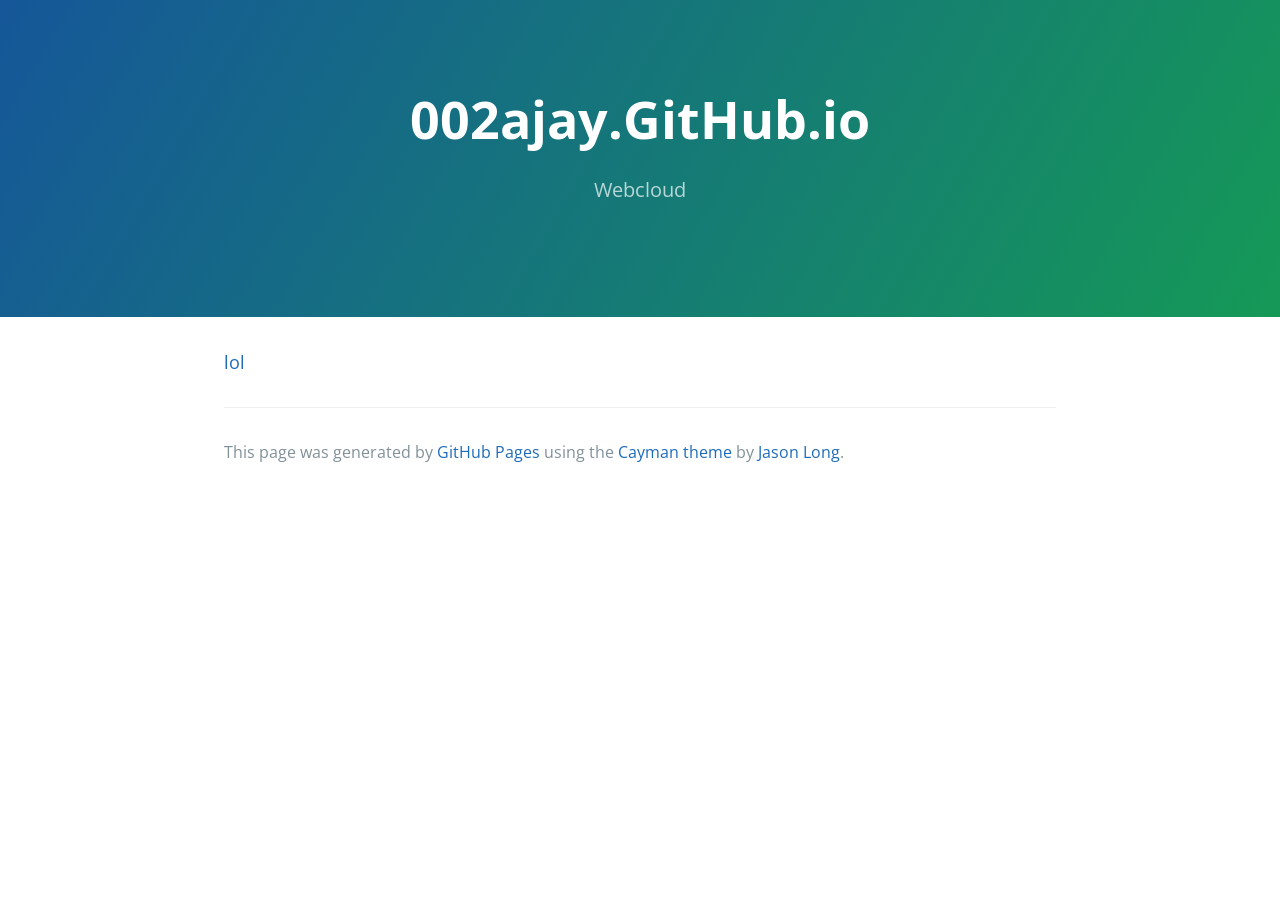
<file: index.html>
<!DOCTYPE html>
<html lang="en-us">
  <head>
    <meta charset="UTF-8">
    <title>002ajay.GitHub.io by 002ajay</title>
    <meta name="viewport" content="width=device-width, initial-scale=1">
    <link rel="stylesheet" type="text/css" href="stylesheets/normalize.css" media="screen">
    <link href='http://fonts.googleapis.com/css?family=Open+Sans:400,700' rel='stylesheet' type='text/css'>
    <link rel="stylesheet" type="text/css" href="stylesheets/stylesheet.css" media="screen">
    <link rel="stylesheet" type="text/css" href="stylesheets/github-light.css" media="screen">
  </head>
  <body>
    <section class="page-header">
      <h1 class="project-name">002ajay.GitHub.io</h1>
      <h2 class="project-tagline">Webcloud</h2>
    </section>

    <section class="main-content">
      <p><a href="index.html"> lol </a></p>

      <footer class="site-footer">

        <span class="site-footer-credits">This page was generated by <a href="https://pages.github.com">GitHub Pages</a> using the <a href="https://github.com/jasonlong/cayman-theme">Cayman theme</a> by <a href="https://twitter.com/jasonlong">Jason Long</a>.</span>
      </footer>

    </section>

  
  </body>
</html>
</file>
<file: stylesheets/stylesheet.css>
* {
  box-sizing: border-box; }

body {
  padding: 0;
  margin: 0;
  font-family: "Open Sans", "Helvetica Neue", Helvetica, Arial, sans-serif;
  font-size: 16px;
  line-height: 1.5;
  color: #606c71; }

a {
  color: #1e6bb8;
  text-decoration: none; }
  a:hover {
    text-decoration: underline; }

.btn {
  display: inline-block;
  margin-bottom: 1rem;
  color: rgba(255, 255, 255, 0.7);
  background-color: rgba(255, 255, 255, 0.08);
  border-color: rgba(255, 255, 255, 0.2);
  border-style: solid;
  border-width: 1px;
  border-radius: 0.3rem;
  transition: color 0.2s, background-color 0.2s, border-color 0.2s; }
  .btn + .btn {
    margin-left: 1rem; }

.btn:hover {
  color: rgba(255, 255, 255, 0.8);
  text-decoration: none;
  background-color: rgba(255, 255, 255, 0.2);
  border-color: rgba(255, 255, 255, 0.3); }

@media screen and (min-width: 64em) {
  .btn {
    padding: 0.75rem 1rem; } }

@media screen and (min-width: 42em) and (max-width: 64em) {
  .btn {
    padding: 0.6rem 0.9rem;
    font-size: 0.9rem; } }

@media screen and (max-width: 42em) {
  .btn {
    display: block;
    width: 100%;
    padding: 0.75rem;
    font-size: 0.9rem; }
    .btn + .btn {
      margin-top: 1rem;
      margin-left: 0; } }

.page-header {
  color: #fff;
  text-align: center;
  background-color: #159957;
  background-image: linear-gradient(120deg, #155799, #159957); }

@media screen and (min-width: 64em) {
  .page-header {
    padding: 5rem 6rem; } }

@media screen and (min-width: 42em) and (max-width: 64em) {
  .page-header {
    padding: 3rem 4rem; } }

@media screen and (max-width: 42em) {
  .page-header {
    padding: 2rem 1rem; } }

.project-name {
  margin-top: 0;
  margin-bottom: 0.1rem; }

@media screen and (min-width: 64em) {
  .project-name {
    font-size: 3.25rem; } }

@media screen and (min-width: 42em) and (max-width: 64em) {
  .project-name {
    font-size: 2.25rem; } }

@media screen and (max-width: 42em) {
  .project-name {
    font-size: 1.75rem; } }

.project-tagline {
  margin-bottom: 2rem;
  font-weight: normal;
  opacity: 0.7; }

@media screen and (min-width: 64em) {
  .project-tagline {
    font-size: 1.25rem; } }

@media screen and (min-width: 42em) and (max-width: 64em) {
  .project-tagline {
    font-size: 1.15rem; } }

@media screen and (max-width: 42em) {
  .project-tagline {
    font-size: 1rem; } }

.main-content :first-child {
  margin-top: 0; }
.main-content img {
  max-width: 100%; }
.main-content h1, .main-content h2, .main-content h3, .main-content h4, .main-content h5, .main-content h6 {
  margin-top: 2rem;
  margin-bottom: 1rem;
  font-weight: normal;
  color: #159957; }
.main-content p {
  margin-bottom: 1em; }
.main-content code {
  padding: 2px 4px;
  font-family: Consolas, "Liberation Mono", Menlo, Courier, monospace;
  font-size: 0.9rem;
  color: #383e41;
  background-color: #f3f6fa;
  border-radius: 0.3rem; }
.main-content pre {
  padding: 0.8rem;
  margin-top: 0;
  margin-bottom: 1rem;
  font: 1rem Consolas, "Liberation Mono", Menlo, Courier, monospace;
  color: #567482;
  word-wrap: normal;
  background-color: #f3f6fa;
  border: solid 1px #dce6f0;
  border-radius: 0.3rem; }
  .main-content pre > code {
    padding: 0;
    margin: 0;
    font-size: 0.9rem;
    color: #567482;
    word-break: normal;
    white-space: pre;
    background: transparent;
    border: 0; }
.main-content .highlight {
  margin-bottom: 1rem; }
  .main-content .highlight pre {
    margin-bottom: 0;
    word-break: normal; }
.main-content .highlight pre, .main-content pre {
  padding: 0.8rem;
  overflow: auto;
  font-size: 0.9rem;
  line-height: 1.45;
  border-radius: 0.3rem; }
.main-content pre code, .main-content pre tt {
  display: inline;
  max-width: initial;
  padding: 0;
  margin: 0;
  overflow: initial;
  line-height: inherit;
  word-wrap: normal;
  background-color: transparent;
  border: 0; }
  .main-content pre code:before, .main-content pre code:after, .main-content pre tt:before, .main-content pre tt:after {
    content: normal; }
.main-content ul, .main-content ol {
  margin-top: 0; }
.main-content blockquote {
  padding: 0 1rem;
  margin-left: 0;
  color: #819198;
  border-left: 0.3rem solid #dce6f0; }
  .main-content blockquote > :first-child {
    margin-top: 0; }
  .main-content blockquote > :last-child {
    margin-bottom: 0; }
.main-content table {
  display: block;
  width: 100%;
  overflow: auto;
  word-break: normal;
  word-break: keep-all; }
  .main-content table th {
    font-weight: bold; }
  .main-content table th, .main-content table td {
    padding: 0.5rem 1rem;
    border: 1px solid #e9ebec; }
.main-content dl {
  padding: 0; }
  .main-content dl dt {
    padding: 0;
    margin-top: 1rem;
    font-size: 1rem;
    font-weight: bold; }
  .main-content dl dd {
    padding: 0;
    margin-bottom: 1rem; }
.main-content hr {
  height: 2px;
  padding: 0;
  margin: 1rem 0;
  background-color: #eff0f1;
  border: 0; }

@media screen and (min-width: 64em) {
  .main-content {
    max-width: 64rem;
    padding: 2rem 6rem;
    margin: 0 auto;
    font-size: 1.1rem; } }

@media screen and (min-width: 42em) and (max-width: 64em) {
  .main-content {
    padding: 2rem 4rem;
    font-size: 1.1rem; } }

@media screen and (max-width: 42em) {
  .main-content {
    padding: 2rem 1rem;
    font-size: 1rem; } }

.site-footer {
  padding-top: 2rem;
  margin-top: 2rem;
  border-top: solid 1px #eff0f1; }

.site-footer-owner {
  display: block;
  font-weight: bold; }

.site-footer-credits {
  color: #819198; }

@media screen and (min-width: 64em) {
  .site-footer {
    font-size: 1rem; } }

@media screen and (min-width: 42em) and (max-width: 64em) {
  .site-footer {
    font-size: 1rem; } }

@media screen and (max-width: 42em) {
  .site-footer {
    font-size: 0.9rem; } }
</file>
<file: stylesheets/github-light.css>
/*
   Copyright 2014 GitHub Inc.

   Licensed under the Apache License, Version 2.0 (the "License");
   you may not use this file except in compliance with the License.
   You may obtain a copy of the License at

       http://www.apache.org/licenses/LICENSE-2.0

   Unless required by applicable law or agreed to in writing, software
   distributed under the License is distributed on an "AS IS" BASIS,
   WITHOUT WARRANTIES OR CONDITIONS OF ANY KIND, either express or implied.
   See the License for the specific language governing permissions and
   limitations under the License.

*/

.pl-c /* comment */ {
  color: #969896;
}

.pl-c1      /* constant, markup.raw, meta.diff.header, meta.module-reference, meta.property-name, support, support.constant, support.variable, variable.other.constant */,
.pl-s .pl-v /* string variable */ {
  color: #0086b3;
}

.pl-e  /* entity */,
.pl-en /* entity.name */ {
  color: #795da3;
}

.pl-s .pl-s1 /* string source */,
.pl-smi      /* storage.modifier.import, storage.modifier.package, storage.type.java, variable.other, variable.parameter.function */ {
  color: #333;
}

.pl-ent /* entity.name.tag */ {
  color: #63a35c;
}

.pl-k /* keyword, storage, storage.type */ {
  color: #a71d5d;
}

.pl-pds              /* punctuation.definition.string, string.regexp.character-class */,
.pl-s                /* string */,
.pl-s .pl-pse .pl-s1 /* string punctuation.section.embedded source */,
.pl-sr               /* string.regexp */,
.pl-sr .pl-cce       /* string.regexp constant.character.escape */,
.pl-sr .pl-sra       /* string.regexp string.regexp.arbitrary-repitition */,
.pl-sr .pl-sre       /* string.regexp source.ruby.embedded */ {
  color: #183691;
}

.pl-v /* variable */ {
  color: #ed6a43;
}

.pl-id /* invalid.deprecated */ {
  color: #b52a1d;
}

.pl-ii /* invalid.illegal */ {
  background-color: #b52a1d;
  color: #f8f8f8;
}

.pl-sr .pl-cce /* string.regexp constant.character.escape */ {
  color: #63a35c;
  font-weight: bold;
}

.pl-ml /* markup.list */ {
  color: #693a17;
}

.pl-mh        /* markup.heading */,
.pl-mh .pl-en /* markup.heading entity.name */,
.pl-ms        /* meta.separator */ {
  color: #1d3e81;
  font-weight: bold;
}

.pl-mq /* markup.quote */ {
  color: #008080;
}

.pl-mi /* markup.italic */ {
  color: #333;
  font-style: italic;
}

.pl-mb /* markup.bold */ {
  color: #333;
  font-weight: bold;
}

.pl-md /* markup.deleted, meta.diff.header.from-file */ {
  background-color: #ffecec;
  color: #bd2c00;
}

.pl-mi1 /* markup.inserted, meta.diff.header.to-file */ {
  background-color: #eaffea;
  color: #55a532;
}

.pl-mdr /* meta.diff.range */ {
  color: #795da3;
  font-weight: bold;
}

.pl-mo /* meta.output */ {
  color: #1d3e81;
}
</file>
